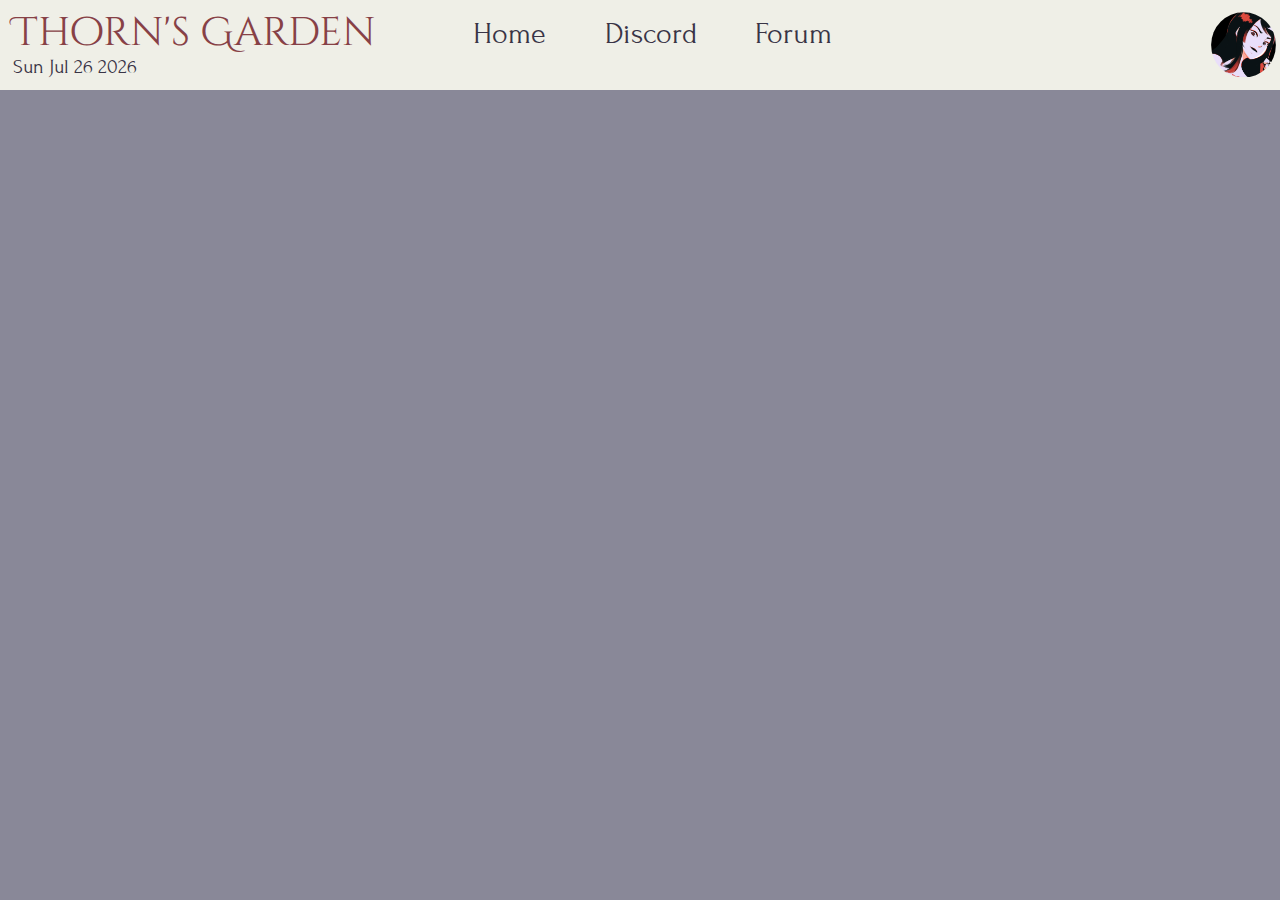
<file: index.html>
<!DOCTYPE html>
    <head>
        <meta charset="utf-8">
        <meta http-equiv="X-UA-Compatible" content="IE=edge">
        <title>Thorn's Garden</title>
        <meta name="description" content="">
        <meta name="viewport" content="width=device-width, initial-scale=1">
        <link rel="stylesheet" href="/styles/styles.css">
        <!-- Import fonts -->
        <link href="https://fonts.googleapis.com/css2?family=Cinzel+Decorative:wght@700&display=swap" rel="stylesheet">
        <link href="https://fonts.googleapis.com/css2?family=Forum&display=swap" rel="stylesheet">  
        <!-- End import fonts -->
    </head>
    <body>
        <header>
            <div class = "logo">
                <h1>Thorn's Garden</h1>
                <p id="date"></p>
            </div>
            <nav class = "topNav">
                <a href="index.html">Home</a>
                <a href=#>Discord</a>
                <a href="forum.html">Forum</a>
            </nav>
            <div class = "userInfo">
                <img src="assets/thorn box.png">
            </div>
        </header>
        <script src="scripts/time.js"></script>
    </body>
</html>
</file>
<file: styles/styles.css>
/* http://meyerweb.com/eric/tools/css/reset/ 
   v2.0 | 20110126
   License: none (public domain)
*/

html, body, div, span, applet, object, iframe,
h1, h2, h3, h4, h5, h6, p, blockquote, pre,
a, abbr, acronym, address, big, cite, code,
del, dfn, em, img, ins, kbd, q, s, samp,
small, strike, strong, sub, sup, tt, var,
b, u, i, center,
dl, dt, dd, ol, ul, li,
fieldset, form, label, legend,
table, caption, tbody, tfoot, thead, tr, th, td,
article, aside, canvas, details, embed, 
figure, figcaption, footer, header, hgroup, 
menu, nav, output, ruby, section, summary,
time, mark, audio, video {
	margin: 0;
	padding: 0;
	border: 0;
	font-size: 100%;
	font: inherit;
	vertical-align: baseline;
}
/* HTML5 display-role reset for older browsers */
article, aside, details, figcaption, figure, 
footer, header, hgroup, menu, nav, section {
	display: block;
}
body {
	line-height: 1;
}
ol, ul {
	list-style: none;
}
blockquote, q {
	quotes: none;
}
blockquote:before, blockquote:after,
q:before, q:after {
	content: '';
	content: none;
}
table {
	border-collapse: collapse;
	border-spacing: 0;
}

html {
    font-size: 62.5%;
}

body{
    background-color: #898898;
}

header{
    display: flex;
    background-color: #EFEFE7;
    height: 5%;
    width: 100%;
}

header h1{
    font-size: 4rem;
    font-family: 'Cinzel Decorative', cursive;
    color: #874146;
    -webkit-animation: focus-in-expand 0.8s cubic-bezier(0.250, 0.460, 0.450, 0.940) both;
    animation: focus-in-expand 0.8s cubic-bezier(0.250, 0.460, 0.450, 0.940) both;
}

.logo{
    width: 100%;
    padding: 1%;
    -webkit-animation: focus-in-expand 0.8s cubic-bezier(0.250, 0.460, 0.450, 0.940) both;
    animation: focus-in-expand 0.8s cubic-bezier(0.250, 0.460, 0.450, 0.940) both;
}

.topNav{
    display: flex;
    width: 100%;
    justify-content: space-around;
    padding-top: 1.5%;
    padding-bottom: 1.5%;
    -webkit-animation: focus-in-expand 0.8s cubic-bezier(0.250, 0.460, 0.450, 0.940) both;
    animation: focus-in-expand 0.8s cubic-bezier(0.250, 0.460, 0.450, 0.940) both;
}

.topNav a{
    font-size: 3rem;
    text-decoration: none;
    color: #393446;
    font-family: 'Forum', cursive;
}

.topNav a:hover{
	-webkit-animation: pulsate-bck 2s ease-in-out infinite both;
	    animation: pulsate-bck 2s ease-in-out infinite both;
}

.topNav a:active{
  background-color: #898898;
}

.userInfo{
    align-items: right;
    justify-self: right;
    display: flex;
    flex-direction: column;
    justify-content: center;
    width: 100%;
    -webkit-animation: focus-in-expand 0.8s cubic-bezier(0.250, 0.460, 0.450, 0.940) both;
    animation: focus-in-expand 0.8s cubic-bezier(0.250, 0.460, 0.450, 0.940) both;
}

.userInfo img{
    width: 65px;
    border-radius: 50%;
    top: 0%;
    align-self: flex-end;
    padding: 1%;
}

#date {
    font-size: 2rem;
    color: #393446;
    font-family: 'Forum', cursive;
    padding-top: 1%;
}

/* Animations */
.text-focus-in {
	-webkit-animation: text-focus-in 1s cubic-bezier(0.550, 0.085, 0.680, 0.530) both;
	        animation: text-focus-in 1s cubic-bezier(0.550, 0.085, 0.680, 0.530) both;
}

 @-webkit-keyframes text-focus-in {
    0% {
      -webkit-filter: blur(12px);
              filter: blur(12px);
      opacity: 0;
    }
    100% {
      -webkit-filter: blur(0px);
              filter: blur(0px);
      opacity: 1;
    }
  }
  @keyframes text-focus-in {
    0% {
      -webkit-filter: blur(12px);
              filter: blur(12px);
      opacity: 0;
    }
    100% {
      -webkit-filter: blur(0px);
              filter: blur(0px);
      opacity: 1;
    }
  }


  .focus-in-expand {
    -webkit-animation: focus-in-expand 0.8s cubic-bezier(0.250, 0.460, 0.450, 0.940) both;
            animation: focus-in-expand 0.8s cubic-bezier(0.250, 0.460, 0.450, 0.940) both;
  }

@-webkit-keyframes focus-in-expand {
  0% {
    letter-spacing: -0.5em;
    -webkit-filter: blur(12px);
            filter: blur(12px);
    opacity: 0;
  }
  100% {
    -webkit-filter: blur(0px);
            filter: blur(0px);
    opacity: 1;
  }
}
@keyframes focus-in-expand {
  0% {
    letter-spacing: -0.5em;
    -webkit-filter: blur(12px);
            filter: blur(12px);
    opacity: 0;
  }
  100% {
    -webkit-filter: blur(0px);
            filter: blur(0px);
    opacity: 1;
  }
}

.pulsate-bck {
	-webkit-animation: pulsate-bck 2s ease-in-out infinite both;
	        animation: pulsate-bck 2s ease-in-out infinite both;
}

 @-webkit-keyframes pulsate-bck {
  0% {
    -webkit-transform: scale(1);
            transform: scale(1);
  }
  50% {
    -webkit-transform: scale(0.9);
            transform: scale(0.9);
  }
  100% {
    -webkit-transform: scale(1);
            transform: scale(1);
  }
}
@keyframes pulsate-bck {
  0% {
    -webkit-transform: scale(1);
            transform: scale(1);
  }
  50% {
    -webkit-transform: scale(0.9);
            transform: scale(0.9);
  }
  100% {
    -webkit-transform: scale(1);
            transform: scale(1);
  }
}
</file>
